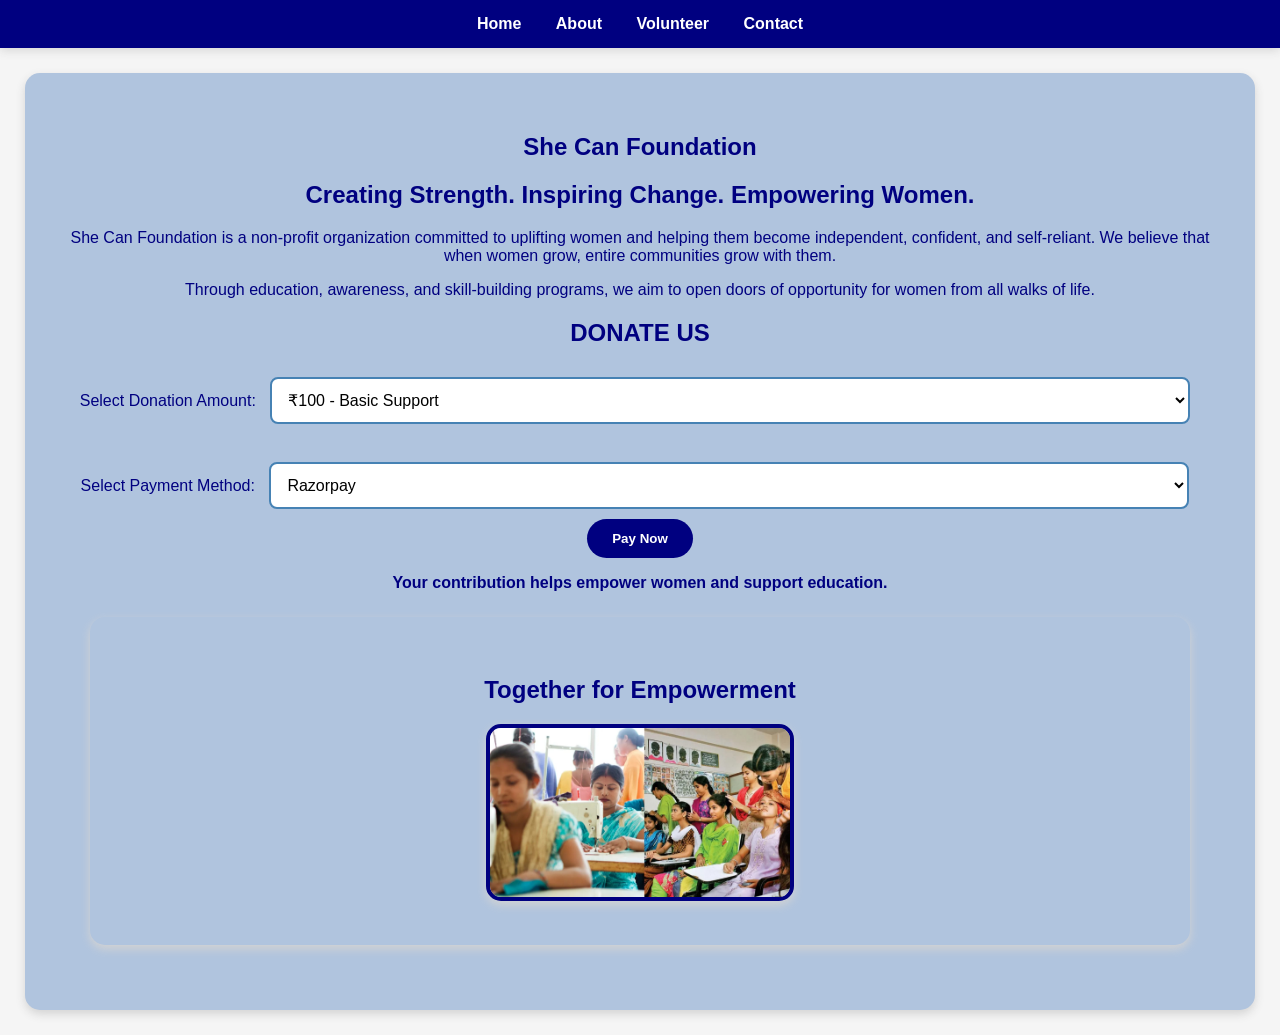
<file: index.html>
<!DOCTYPE html>
<html lang="en">
<head>
    <meta charset="UTF-8">
    <meta name="viewport" content="width=device-width, initial-scale=1.0">
    <title>About - She Can Foundation</title>
    <link rel="stylesheet" href="style.css">
</head>
<body>
<nav>
    <a href="index.html">Home</a>
    <a href="about.html">About</a>
    <a href="volunteer.html">Volunteer</a>
    <a href="contact.html">Contact</a>
</nav>

<section id="home">
    <h1>She Can Foundation</h1>

    <h2>Creating Strength. Inspiring Change. Empowering Women.</h2>

    <p>
        She Can Foundation is a non-profit organization committed to uplifting women and helping them become independent, confident, and self-reliant. We believe that when women grow, entire communities grow with them.  
    </p>
    <p>
        Through education, awareness, and skill-building programs, we aim to open doors of opportunity for women from all walks of life.
    </p>

    <h2>DONATE US</h2>

    <label for="amount">Select Donation Amount:</label>

    <select id="amount">
        <option>₹100 - Basic Support</option>
        <option>₹250 - Education Support</option>
        <option>₹500 - Skill Development Support</option>
        <option>₹1000 - Empowerment Support</option>
    </select>

    <br><br>

    <label for="payment">Select Payment Method:</label>

    <select id="payment">
        <option>Razorpay</option>
        <option>PayPal</option>
        <option>UPI</option>
        <option>Bank Transfer</option>
        <option>Debit Card</option>
    </select>
    <button>Pay Now</button>

    <p>
        <b>Your contribution helps empower women and support education.</b>
    </p>
    <section id="image">
    <h2>Together for Empowerment</h2>
    <img src="women.jpeg" alt="Women empowerment">
    </section>

</body>
</html>
</file>
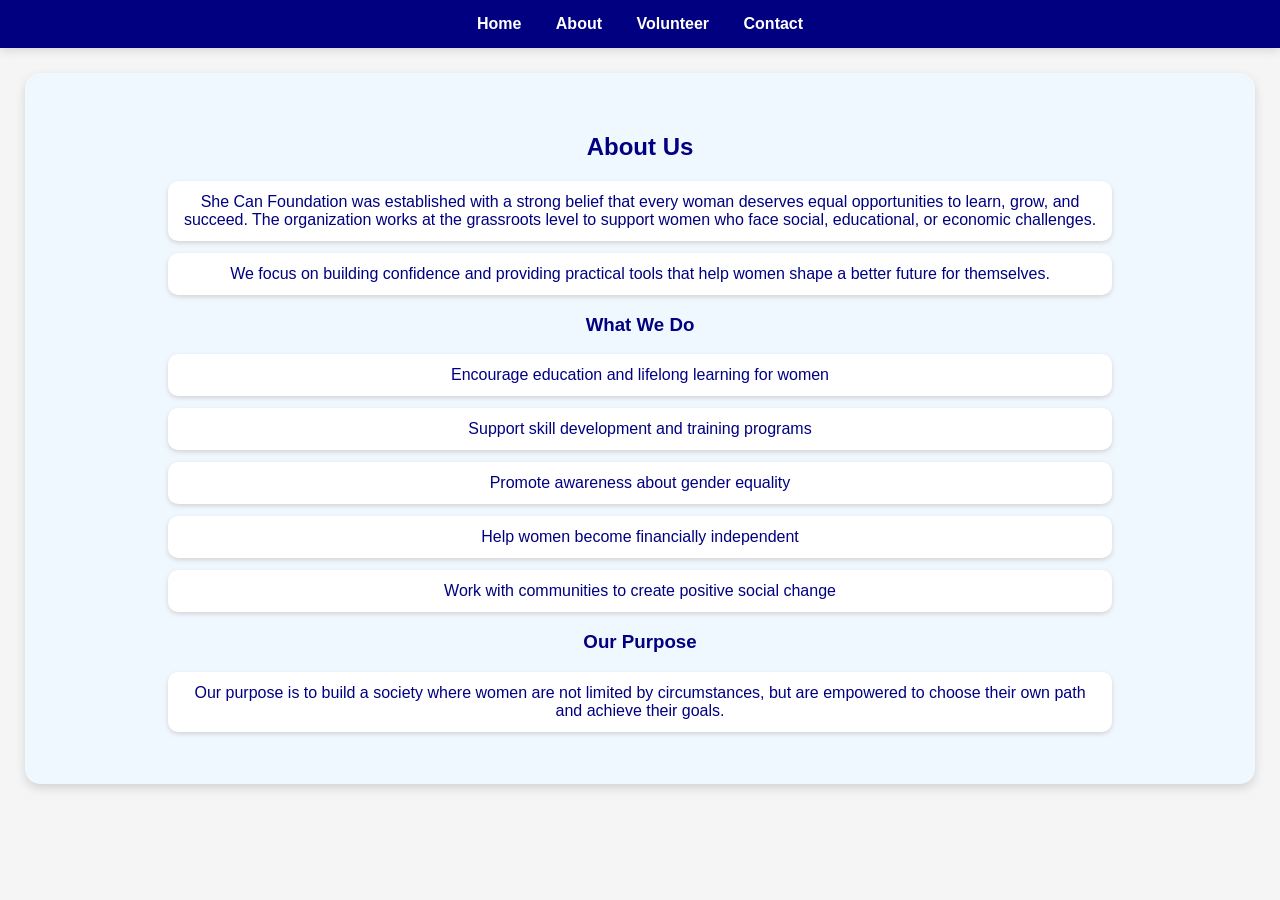
<file: about.html>
<!DOCTYPE html>
<html lang="en">
<head>
    <meta charset="UTF-8">
    <meta name="viewport" content="width=device-width, initial-scale=1.0">
    <title>About - She Can Foundation</title>
    <link rel="stylesheet" href="style.css">
</head>
<body>
<nav>
    <a href="index.html">Home</a>
    <a href="about.html">About</a>
    <a href="volunteer.html">Volunteer</a>
    <a href="contact.html">Contact</a>
</nav>

<section id="about">
    <h2>About Us</h2>

    <p>
She Can Foundation was established with a strong belief that every woman deserves equal opportunities to learn, grow, and succeed. The organization works at the grassroots level to support women who face social, educational, or economic challenges.
</p>

<p>
We focus on building confidence and providing practical tools that help women shape a better future for themselves.
</p>

<h3>What We Do</h3>

<p>Encourage education and lifelong learning for women</p>
<p>Support skill development and training programs</p>
<p>Promote awareness about gender equality</p>
<p>Help women become financially independent</p>
<p>Work with communities to create positive social change</p>

<h3>Our Purpose</h3>

<p>
Our purpose is to build a society where women are not limited by circumstances, but are empowered to choose their own path and achieve their goals.
</p>
</section>

</body>
</html>
</file>
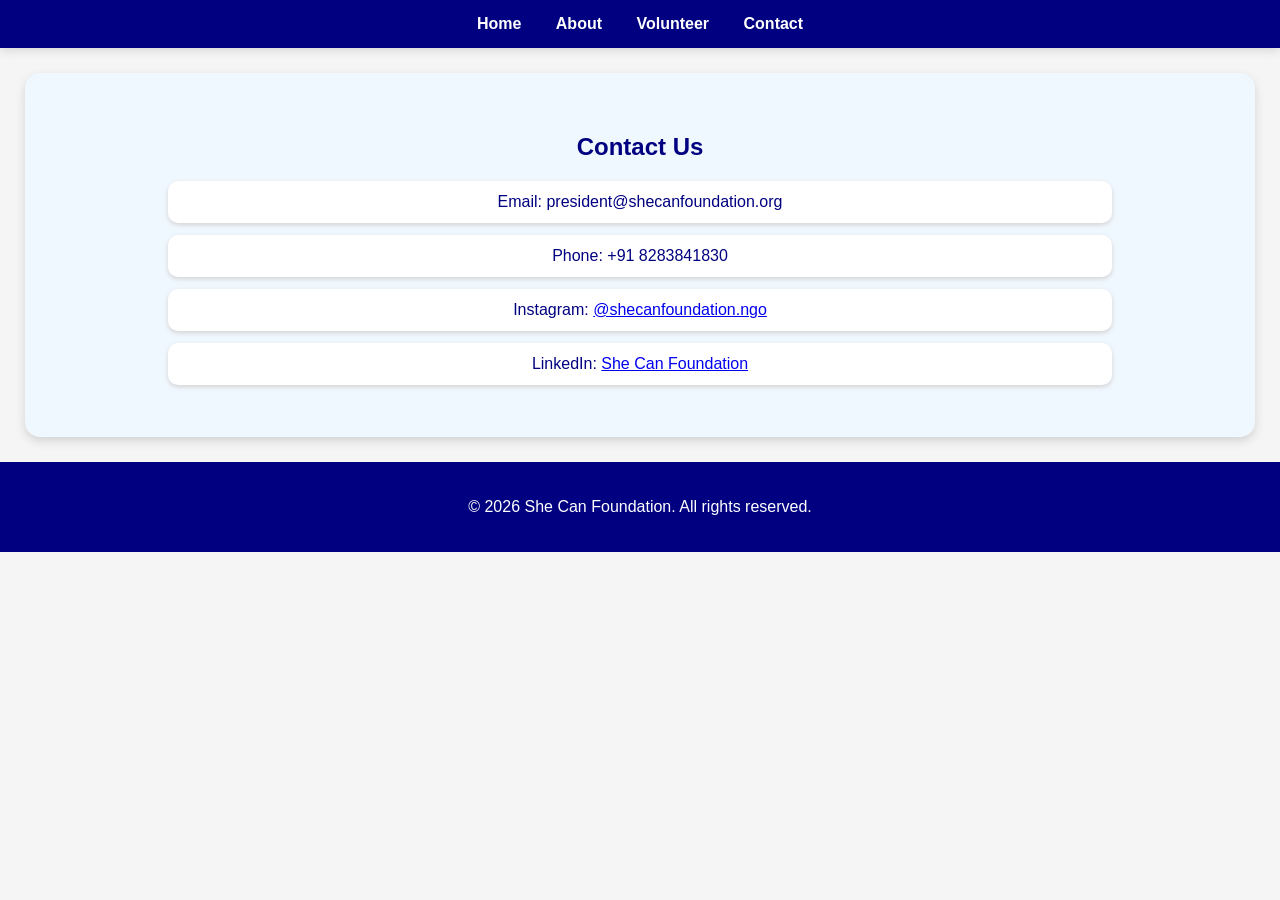
<file: contact.html>
<!DOCTYPE html>
<html lang="en">
<head>
    <meta charset="UTF-8">
    <meta name="viewport" content="width=device-width, initial-scale=1.0">
    <title>About - She Can Foundation</title>
    <link rel="stylesheet" href="style.css">
</head>
<body>
<nav>
    <a href="index.html">Home</a>
    <a href="about.html">About</a>
    <a href="volunteer.html">Volunteer</a>
    <a href="contact.html">Contact</a>
</nav>

<section id="contact">

    <h2>Contact Us</h2>

    <p>Email: president@shecanfoundation.org</p>

    <p>Phone: +91 8283841830</p>

    <p>
        Instagram:
        <a href="https://www.instagram.com/shecanfoundation.ngo" target="_blank">
            @shecanfoundation.ngo
        </a>
    </p>

    <p>
        LinkedIn:
        <a href="https://www.linkedin.com/company/shecanfoundation" target="_blank">
            She Can Foundation
        </a>
    </p>

</section>

<footer>
    <p>© 2026 She Can Foundation. All rights reserved.</p>
</footer>

</body>
</html>
</file>
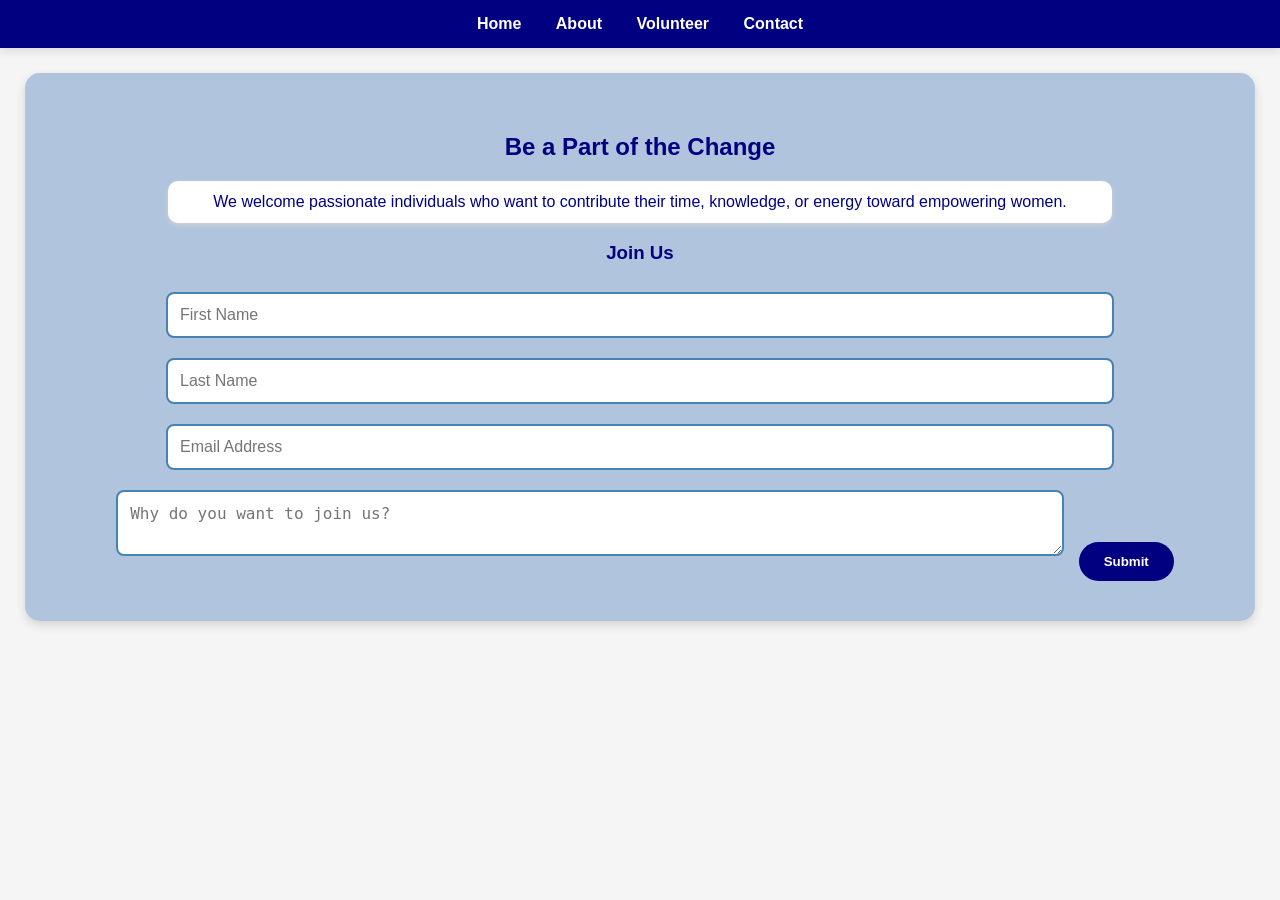
<file: volunteer.html>
<!DOCTYPE html>
<html lang="en">
<head>
    <meta charset="UTF-8">
    <meta name="viewport" content="width=device-width, initial-scale=1.0">
    <title>About - She Can Foundation</title>
    <link rel="stylesheet" href="style.css">
</head>
<body>
<nav>
    <a href="index.html">Home</a>
    <a href="about.html">About</a>
    <a href="volunteer.html">Volunteer</a>
    <a href="contact.html">Contact</a>
</nav>

<section id="volunteer">

    <h2>Be a Part of the Change</h2>

    <p>
        We welcome passionate individuals who want to contribute their time, knowledge, or energy toward empowering women.
    </p>

    <h3>Join Us</h3>

    <input type="text" placeholder="First Name">

    <input type="text" placeholder="Last Name">

    <input type="email" placeholder="Email Address">

    <textarea placeholder="Why do you want to join us?"></textarea>

    <button>Submit</button>

</section>

</body>
</html>
</file>
<file: style.css>
body {
    margin: 0;
    font-family: Arial, sans-serif;
    background-color: whitesmoke;
    color: navy;
}

nav {
    background-color: navy;
    padding: 15px;
    text-align: center;
    position: sticky;
    top: 0;
    box-shadow: 0 2px 10px lightgray;
}

nav a {
    color: white;
    text-decoration: none;
    margin: 15px;
    font-weight: bold;
    transition: 0.3s;
}

nav a:hover {
    color: lightsteelblue;
}

section {
    background-color: aliceblue;
    margin: 25px;
    padding: 40px;
    border-radius: 15px;
    text-align: center;
    box-shadow: 0 4px 10px lightgray;
}

h1,
h2,
h3 {
    color: navy;
}

#home {
    background-color: lightsteelblue;
}

#about {
    background-color: aliceblue;
}

#volunteer {
    background-color: lightsteelblue;
}

#contact {
    background-color: aliceblue;
}

#image {
    background-color: lightsteelblue;
}

.donate-box,
#about p,
#volunteer p,
#contact p {
    background-color: white;
    padding: 12px;
    margin: 12px auto;
    width: 80%;
    border-radius: 10px;
    box-shadow: 0 2px 5px lightgray;
}

img {
    width: 300px;
    max-width: 100%;
    border-radius: 15px;
    border: 4px solid navy;
    box-shadow: 0 4px 10px lightgray;
}

input,
textarea,
select {
    width: 80%;
    padding: 12px;
    margin: 10px;
    border: 2px solid steelblue;
    border-radius: 8px;
    background-color: white;
    font-size: 16px;
}

button {
    background-color: navy;
    color: white;
    border: none;
    padding: 12px 25px;
    border-radius: 25px;
    cursor: pointer;
    font-weight: bold;
    transition: 0.3s;
}

button:hover {
    background-color: steelblue;
    transform: scale(1.05);
}

footer {
    background-color: navy;
    color: white;
    text-align: center;
    padding: 20px;
}

footer a {
    color: lightsteelblue;
    text-decoration: none;
    font-weight: bold;
}

footer a:hover {
    color: white;
    text-decoration: underline;
}
</file>
